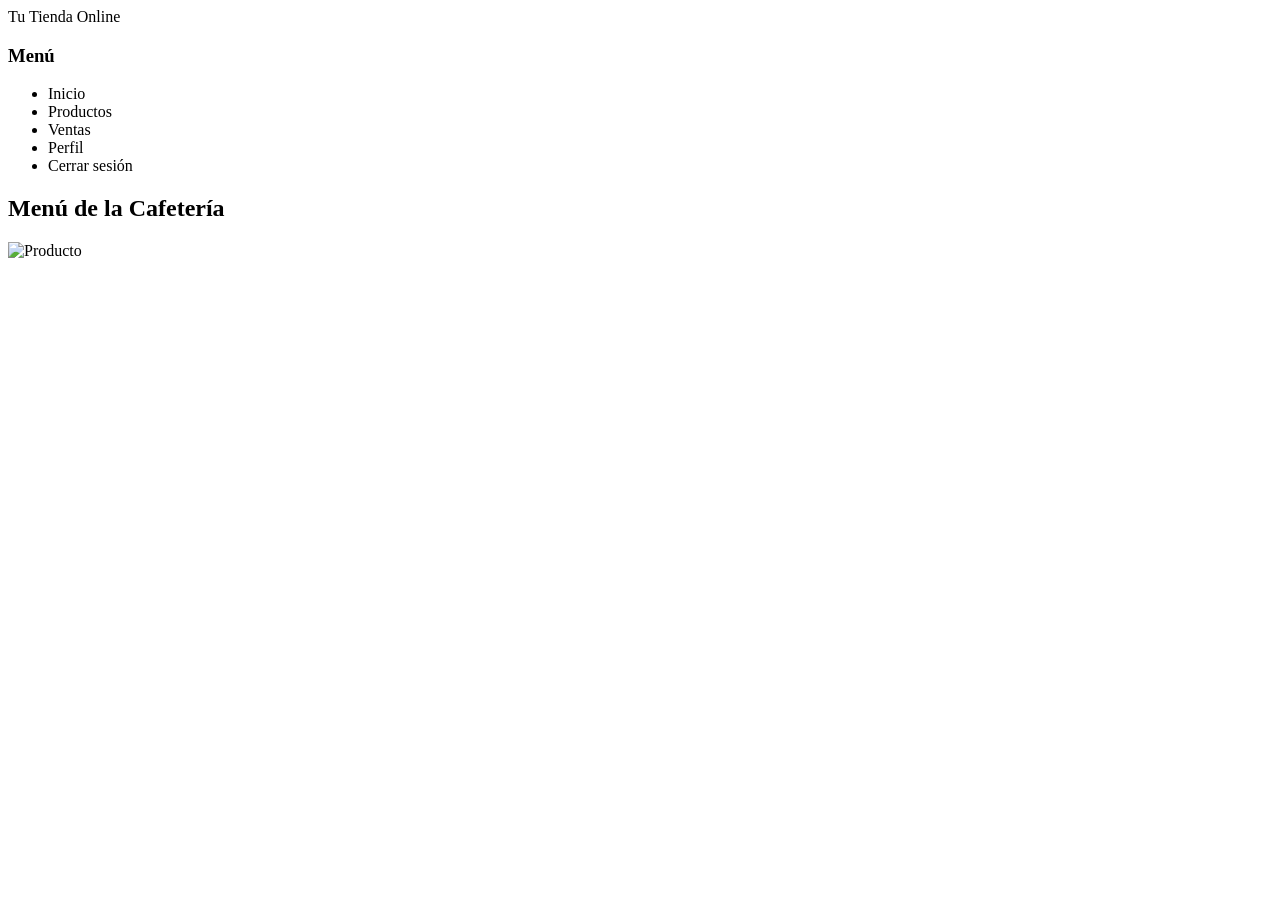
<file: src/main/resources/templates/index.html>
<!DOCTYPE html>
<html xmlns="http://www.w3.org/1999/xhtml"
      xmlns:th="http://www.thymeleaf.org"
      xmlns:sec="http://www.thymeleaf.org/thymeleaf-extras-springsecurity6">
    <!DOCTYPE html>
    <html xmlns:th="http://www.thymeleaf.org">

        <head>
            <title>Cafetería - Inicio</title>
            <link rel="stylesheet" th:href="@{/css/estilos.css}">
        </head>

        <body>

            <header>
                <div class="logo">Tu Tienda Online</div>
            </header>

            <!-- MENÚ LATERAL -->

            <aside>

                <h3>Menú</h3>

                <ul>

                    <li>
                        <a th:href="@{/}">Inicio</a>
                    </li>

                    <li>
                        <a th:href="@{/producto/listado}">Productos</a>
                    </li>

                    <li>
                        <a th:href="@{/ventas/listado}">Ventas</a>
                    </li>

                    <li>
                        <a th:href="@{/perfil}">Perfil</a>
                    </li>

                    <li>
                        <a th:href="@{/logout}">Cerrar sesión</a>
                    </li>

                </ul>

            </aside>

            <!-- CONTENIDO PRINCIPAL -->

            <section>

                <h2>Menú de la Cafetería</h2>

                <div class="productos-container">

                    <div class="producto-card" th:each="p : ${productos}">

                        <img th:src="${p.imagen}" alt="Producto">

                            <h3 th:text="${p.descripcion}"></h3>

                            <p th:text="'₡ ' + ${p.precio}"></p>

                    </div>

                </div>

            </section>

        </body>

    </html>
</file>
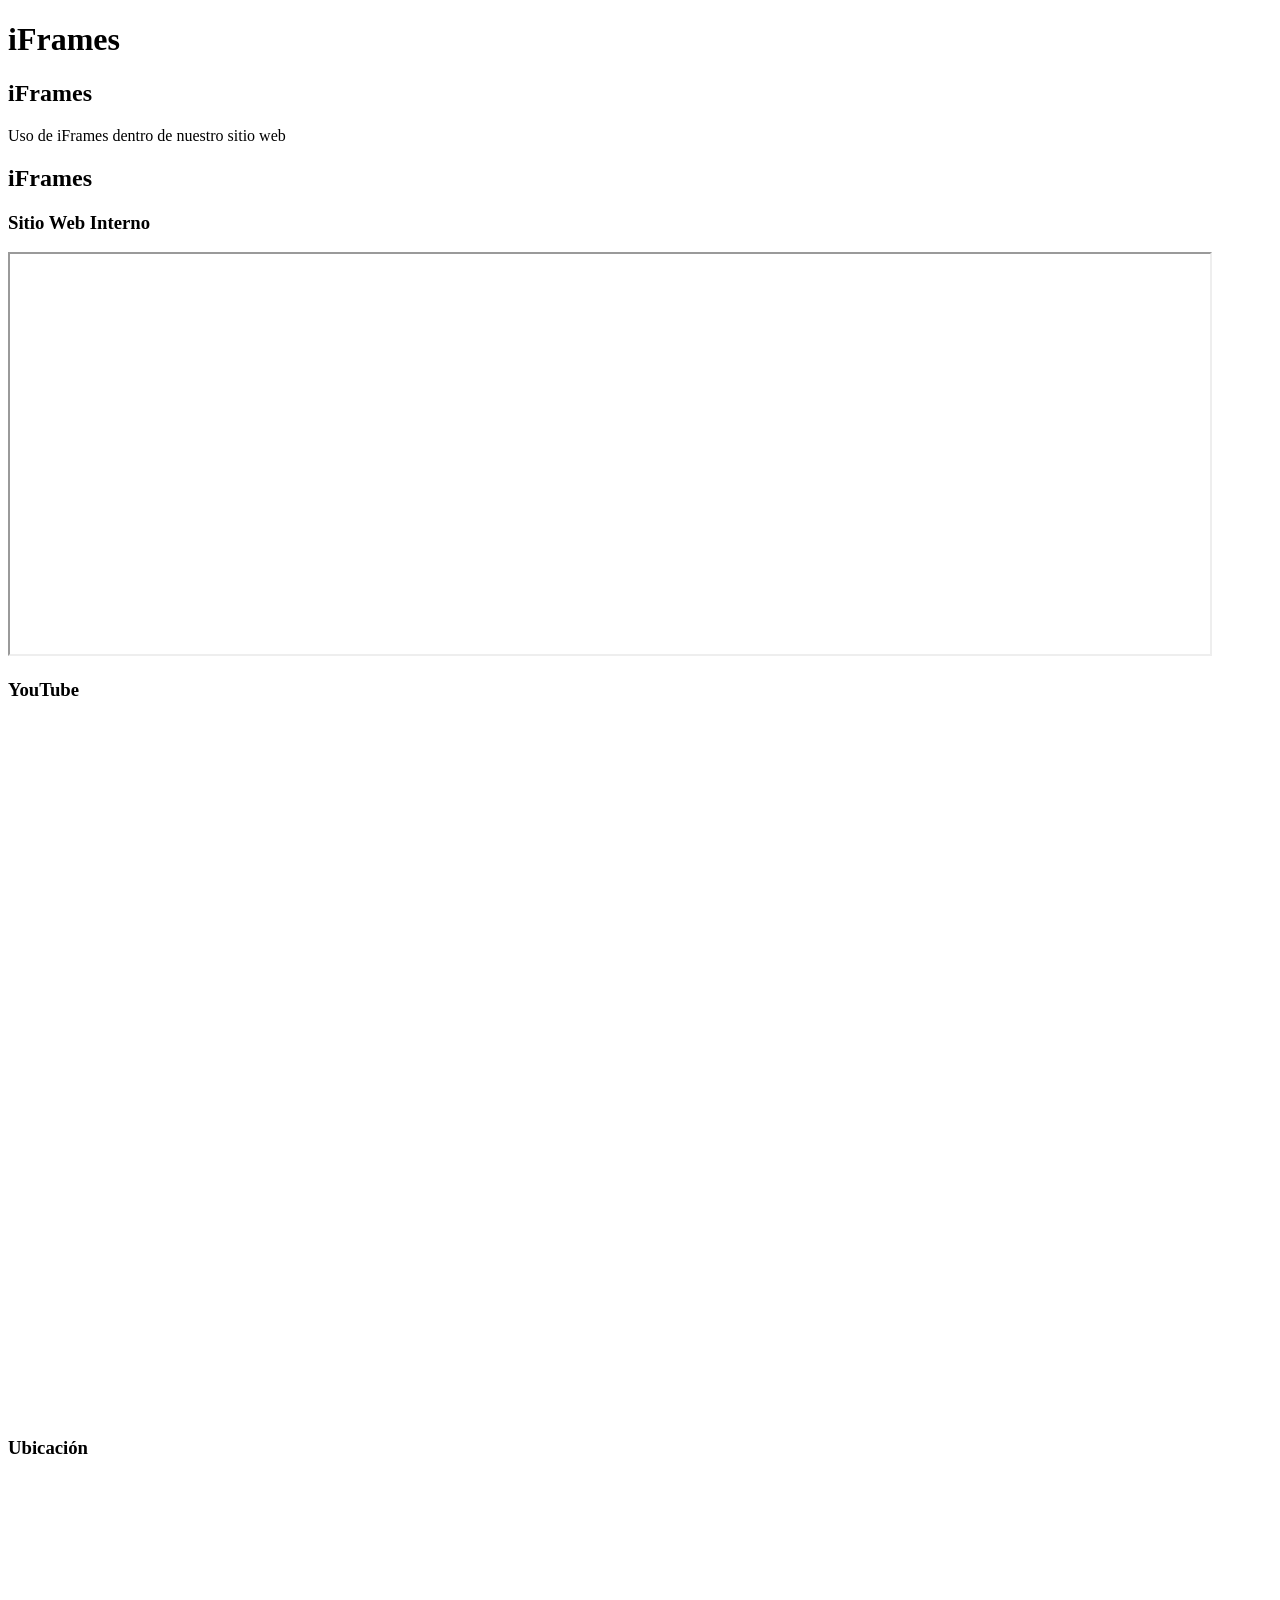
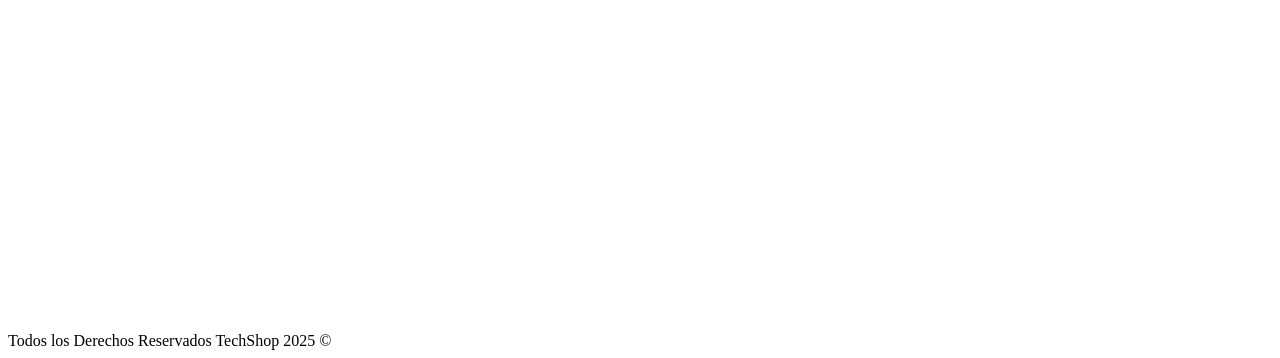
<file: src/main/resources/templates/iframes.html>
<!DOCTYPE html>
<html>
    <head>
        <title>TechShop</title>
        <meta charset="UTF-8"/>
        <link th:href="@{/css/estilos.css}" rel="stylesheet"/>

    </head>
    <body>

        <header>
            <h1>iFrames</h1>
        </header>

        <aside>
            <h1>iFrames</h1>
            <p>Uso de iFrames dentro de nuestro sitio web</p>
        </aside>

        <section>
            <h2>iFrames</h2>

            <article>
                <h3>Sitio Web Interno</h3>
                <iframe src="http://ufidelitas.ac.cr"
                        width="1200"
                        height="400">
                </iframe>
            </article>

            <article>
                <h3>YouTube</h3>
                <iframe width="1236"
                        height="695"
                        src="https://www.youtube.com/embed/ysCNslT1IYA"
                        title="POCOYO en ESPAÑOL - Juega y Bucea en la Piscina"
                        frameborder="0"
                        allowfullscreen>
                </iframe>
            </article>

            <article>
                <h3>Ubicación</h3>
                <iframe src="https://www.google.com/maps/embed?pb=!1m18!1m12!1m3!1d3930.094019640747!2d-84.00616059999999!3d9.959332699999998!2m3!1f0!2f0!3f0!3m2!1i1024!2i768!4f13.1!3m3!1m2!1s0x8fa0e4a27cfc02f7%3A0x8c1c69f7b7eabcf1!2sUniversidad%20Fidelitas!5e0!3m2!1ses!2scr!4v1700000000000"
                        width="1200"
                        height="450"
                        style="border:0;"
                        allowfullscreen="">
                </iframe>
            </article>
        </section>

        <footer>
            Todos los Derechos Reservados TechShop 2025 &COPY;
        </footer>

    </body>
</html>
</file>
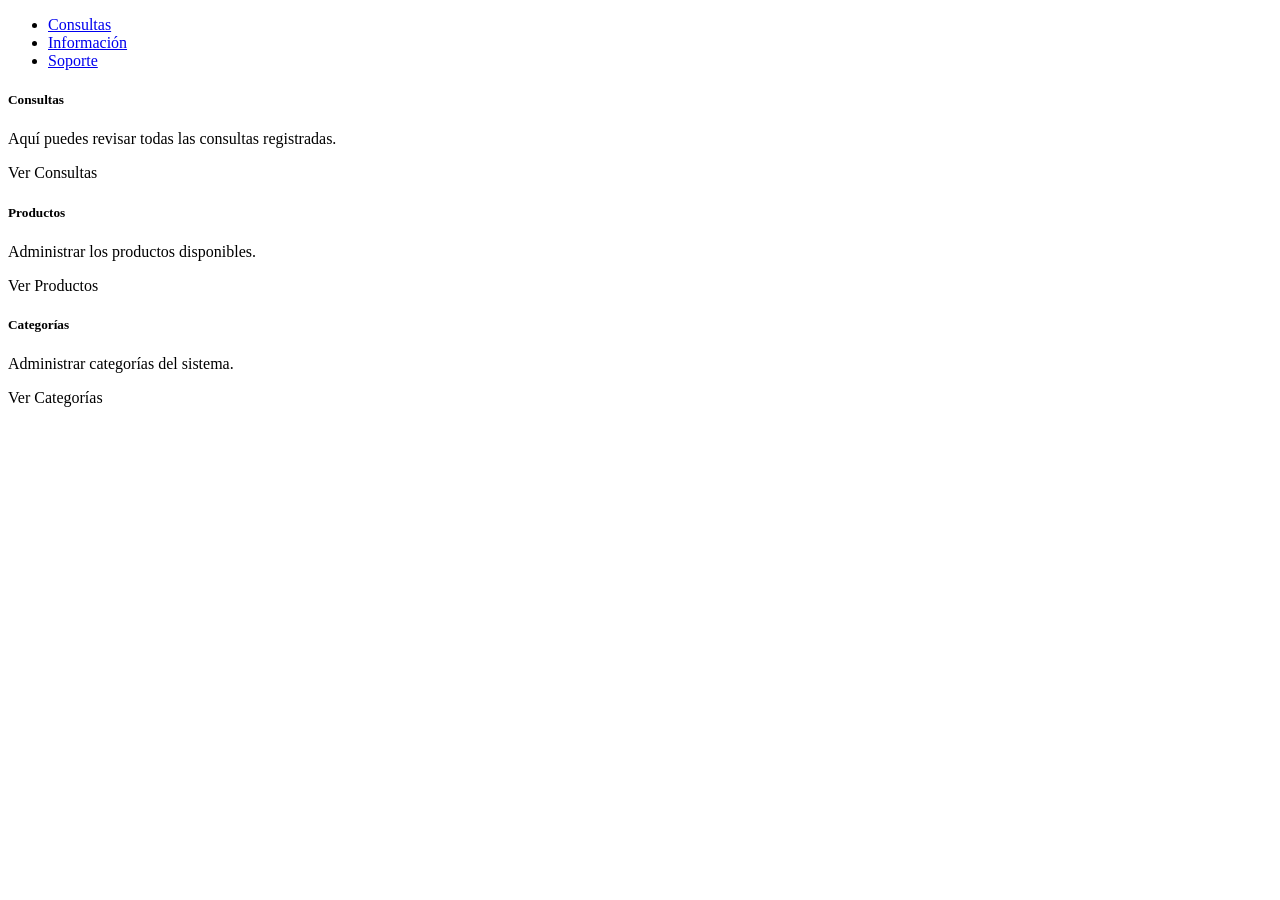
<file: src/main/resources/templates/consultas/fragmentos.html>
<!DOCTYPE html>
<html xmlns="http://www.w3.org/1999/xhtml" 
      xmlns:th="http://www.thymeleaf.org" 
      xmlns:sec="http://www.thymeleaf.org/thymeleaf-extras-springsecurity6"> 
    <head th:fragment="head"> 
        <title>Cafeteria</title> 
        <meta charset="UTF-8"/> 
        <link th:href="@{/webjars/bootstrap/css/bootstrap.min.css}" rel="stylesheet"/> 
        <link th:href="@{/webjars/font-awesome/css/all.css}" rel="stylesheet"/> 
        <script th:src="@{/js/rutinas.js}"></script> 
        <script th:src="@{/webjars/jquery/jquery.min.js}"></script> 
        <script th:src="@{/webjars/popper.js/umd/popper.min.js}"></script> 
        <script th:src="@{/webjars/bootstrap/js/bootstrap.min.js}"></script> 
    </head>
    <body>

        <!-- ================== TABS ================== -->
        <section th:fragment="tabs">

            <div class="container mt-4">

                <ul class="nav nav-tabs">

                    <li class="nav-item">
                        <a class="nav-link active" href="#">Consultas</a>
                    </li>

                    <li class="nav-item">
                        <a class="nav-link" href="#">Información</a>
                    </li>

                    <li class="nav-item">
                        <a class="nav-link" href="#">Soporte</a>
                    </li>

                </ul>

            </div>

        </section>



        <!-- ================== TARJETAS ================== -->
        <section th:fragment="tarjetas">

            <div class="container mt-4">

                <div class="row">

                    <div class="col-md-4">

                        <div class="card shadow">

                            <div class="card-body text-center">

                                <i class="fa-solid fa-comments fa-3x text-primary"></i>

                                <h5 class="card-title mt-3">Consultas</h5>

                                <p class="card-text">
                                    Aquí puedes revisar todas las consultas registradas.
                                </p>

                                <a th:href="@{/consultas/listado}" class="btn btn-primary">
                                    Ver Consultas
                                </a>

                            </div>

                        </div>

                    </div>



                    <div class="col-md-4">

                        <div class="card shadow">

                            <div class="card-body text-center">

                                <i class="fa-solid fa-box fa-3x text-success"></i>

                                <h5 class="card-title mt-3">Productos</h5>

                                <p class="card-text">
                                    Administrar los productos disponibles.
                                </p>

                                <a th:href="@{/producto/listado}" class="btn btn-success">
                                    Ver Productos
                                </a>

                            </div>

                        </div>

                    </div>



                    <div class="col-md-4">

                        <div class="card shadow">

                            <div class="card-body text-center">

                                <i class="fa-solid fa-tags fa-3x text-warning"></i>

                                <h5 class="card-title mt-3">Categorías</h5>

                                <p class="card-text">
                                    Administrar categorías del sistema.
                                </p>

                                <a th:href="@{/categoria/listado}" class="btn btn-warning">
                                    Ver Categorías
                                </a>

                            </div>

                        </div>

                    </div>

                </div>

            </div>

        </section>

    </body>
</html>
</file>
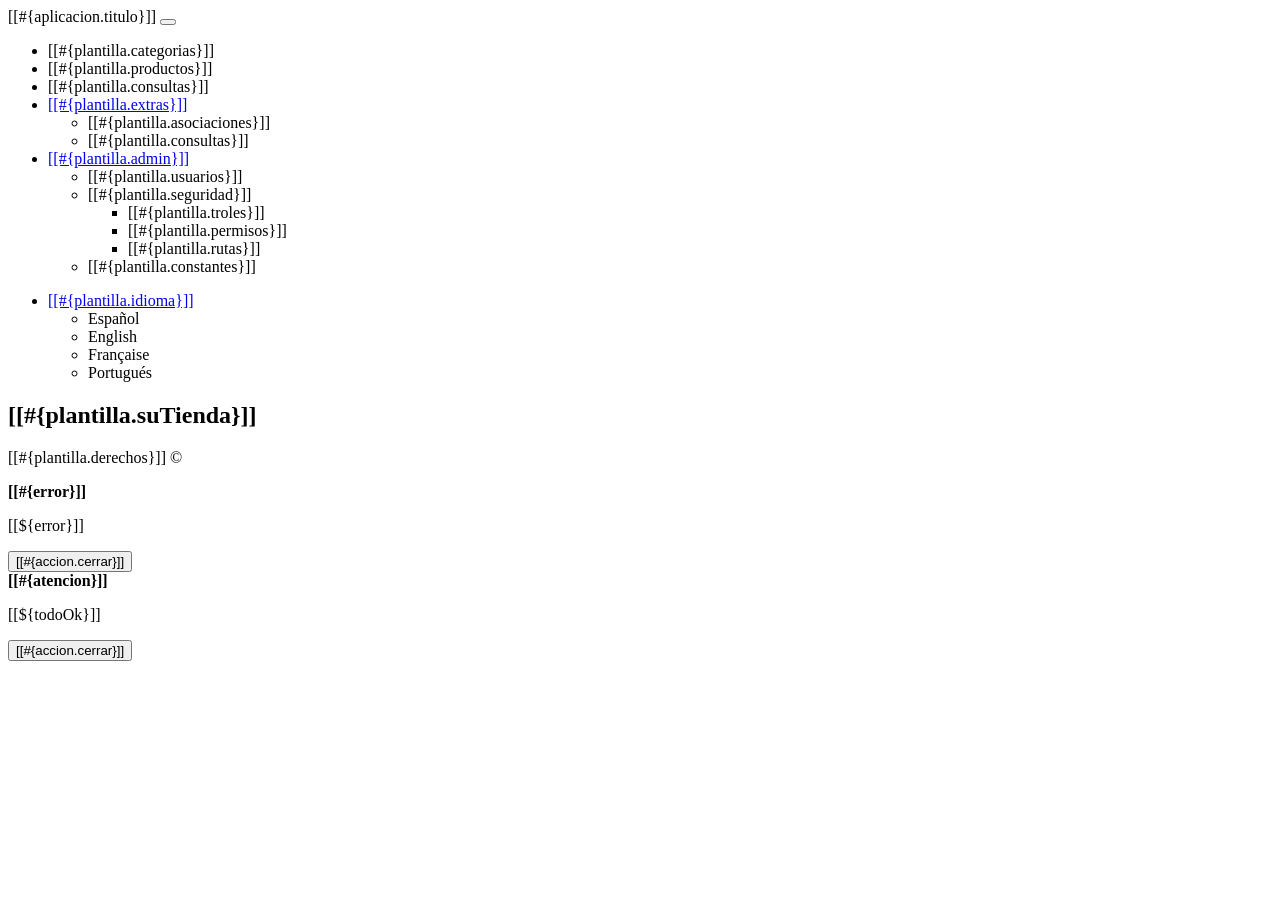
<file: src/main/resources/templates/general/fragmentos.html>
<!DOCTYPE html>
<html xmlns="http://www.w3.org/1999/xhtml"
      xmlns:th="http://www.thymeleaf.org"
      xmlns:sec="http://www.thymeleaf.org/thymeleaf-extras-springsecurity6">
    <head th:fragment="head">
        <title>TechShop</title>
        <meta charset="UTF-8"/>
        <link th:href="@{/webjars/bootstrap/css/bootstrap.min.css}" rel="stylesheet"/>
        <link th:href="@{/webjars/font-awesome/css/all.css}" rel="stylesheet"/>
        <script th:src="@{/js/rutinas.js}"></script>
        <script th:src="@{/webjars/jquery/jquery.min.js}"></script>
        <script th:src="@{/webjars/popper.js/umd/popper.min.js}"></script>
        <script th:src="@{/webjars/bootstrap/js/bootstrap.min.js}"></script>
    </head>


<body>
    <header th:fragment="header" class="header">
        <nav class="navbar navbar-expand-sm p-0">
            <div class="container">
                <a th:href="@{/}" class="navbar-brand">[[#{aplicacion.titulo}]]</a>
                <button class="navbar-toggler" data-bs-toggle="collapse" data-bs-target="#navbarCollapse">
                    <span class="navbar-toggler-icon"></span>
                </button>
                <div class="collapse navbar-collapse justify-content-between" id="navbarCollapse">
                    <ul class="navbar-nav">
                        <li class="nav-item px-2"><a class="nav-link" th:href="@{/categoria/listado}">[[#{plantilla.categorias}]]</a></li>
                        <li class="nav-item px-2"><a class="nav-link" th:href="@{/producto/listado}">[[#{plantilla.productos}]]</a></li>
                        <li class="nav-item px-2"><a class="nav-link" th:href="@{/consultas/listado}">[[#{plantilla.consultas}]]</a></li>
                        <li class="nav-item dropdown">
                            <a class="nav-link dropdown-toggle" data-bs-toggle="dropdown" href="#" role="button"
                                aria-expanded="false">[[#{plantilla.extras}]]</a>
                            <ul class="dropdown-menu">
                                <li><a class="dropdown-item" th:href="@{/pruebas/listado}">[[#{plantilla.asociaciones}]]</a></li>
                                <li><a class="dropdown-item" th:href="@{/pruebas/listado2}">[[#{plantilla.consultas}]]</a></li>
                            </ul>
                        </li>
                        <li class="nav-item dropdown">
                            <a class="nav-link dropdown-toggle" data-bs-toggle="dropdown" href="#" role="button" aria-expanded="false">
                                [[#{plantilla.admin}]]
                            </a>
                            <ul class="dropdown-menu">
                                <li><a class="dropdown-item" th:href="@{/usuario/listado}">[[#{plantilla.usuarios}]]</a></li>
                                <li class="submenu submenu-md dropend">
                                    <a class="dropdown-item dropdown-toggle" role="button" data-bs-toggle="dropdown" aria-expanded="false"
                                       onclick="event.stopPropagation();">
                                        [[#{plantilla.seguridad}]]
                                    </a>
                                    <ul class="dropdown-menu">
                                        <li><a class="dropdown-item" th:href="@{/role/listado}">[[#{plantilla.troles}]]</a></li>
                                        <li><a class="dropdown-item" th:href="@{/usuario_role/asignar}">[[#{plantilla.permisos}]]</a></li>
                                        <li><a class="dropdown-item" th:href="@{/ruta/listado}">[[#{plantilla.rutas}]]</a></li>
                                    </ul>
                                </li>
                                <li><a class="dropdown-item" th:href="@{/constante/listado}">[[#{plantilla.constantes}]]</a></li>
                            </ul>
                        </li>
                    </ul>
                    <ul class="navbar-nav">
                        <li class="nav-item dropdown">
                            <a class="nav-link dropdown-toggle" data-bs-toggle="dropdown" href="#" role="button" aria-expanded="false">
                                [[#{plantilla.idioma}]]
                            </a>
                            <ul class="dropdown-menu">
                                <li><a class="dropdown-item" th:href="@{/(lang=es)}">Español</a></li>
                                <li><a class="dropdown-item" th:href="@{/(lang=en)}">English</a></li>
                                <li><a class="dropdown-item" th:href="@{/(lang=fr)}">Française</a></li>
                                <li><a class="dropdown-item" th:href="@{/(lang=pt)}">Portugués</a></li>
                            </ul>
                        </li>
                    </ul>
                    <div id="resultBlock">
                    </div>
                </div>
            </div>
        </nav>
        <section id="main-header" class="py-2 bg-success text-white">
            <div class="container">
                <div class="row">
                    <div class="col-md-6">
                        <h1><i class="fas fa-cog"></i> [[#{plantilla.suTienda}]]</h1>
                    </div>
                </div>
            </div>
        </section>
    </header>

    <footer th:fragment="footer" class="p-2 mt-5 bg-info text-white">
        <p class="lead text-center">[[#{plantilla.derechos}]] &COPY;</p>
    </footer>
    <section th:fragment="mostrarToast">
        <div aria-live="polite" aria-atomic="true" 
             class="position-fixed top-50 start-50 translate-middle" style="z-index: 1080;">                
            <div th:if="${error}" class="toast show"
                 role="alert"
                 aria-live="assertive"                     
                 aria-atomic="true"
                 data-bs-autohide="true">
                <div class="toast-header text-white bg-danger">
                    <i class="fa-solid fa-bomb"></i> <strong clas=me-auto> [[#{error}]]</strong>
                </div>
                <div class="toast-body">
                    <p>[[${error}]]</p>
                    <div class="mt-2 pt-2 border-top text-center">
                        <button type="button" class="btn btn-secondary btn-sm" 
                                data-bs-dismiss="toast">[[#{accion.cerrar}]]</button>
                    </div>
                </div>
            </div>
            <div th:if="${todoOk}" class="toast show"
                 role="status"
                 aria-live="polite"
                 aria-atomic="true"
                 data-bs-autohide="true">
                <div class="toast-header text-white bg-success">
                    <i class="fa-solid fa-square-check"></i> <strong clas=me-auto> [[#{atencion}]]</strong>
                </div>
                <div class="toast-body">
                    <p>[[${todoOk}]]</p>
                    <div class="mt-2 pt-2 border-top text-center">
                        <button type="button" class="btn btn-secondary btn-sm" 
                                data-bs-dismiss="toast">[[#{accion.cerrar}]]</button>
                    </div>
                </div>
            </div>
        </div>
    </section>
</body>
</html>
</file>
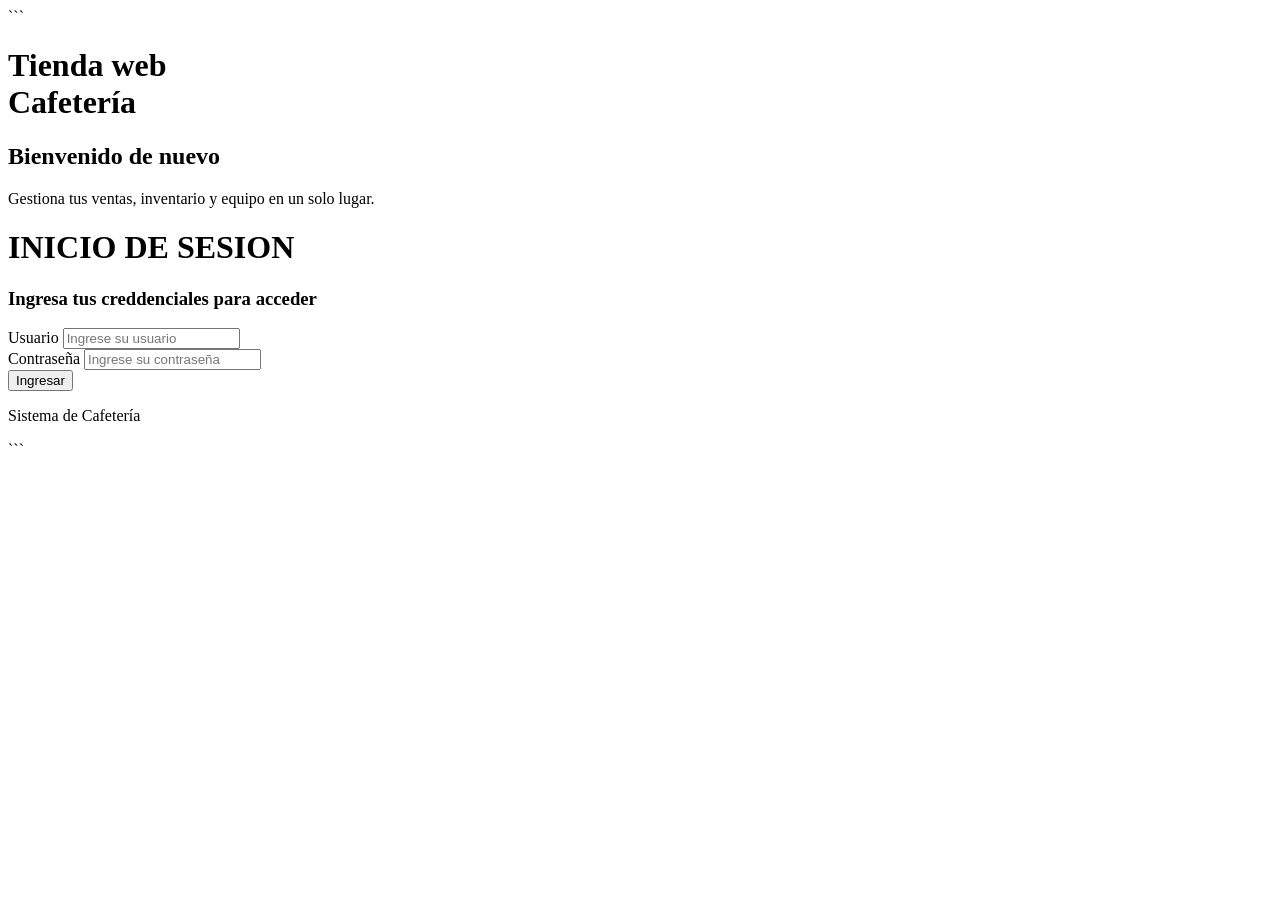
<file: src/main/resources/templates/login/login.html>
<html xmlns="http://www.w3.org/1999/xhtml"
      xmlns:th="http://www.thymeleaf.org"
      xmlns:sec="http://www.thymeleaf.org/thymeleaf-extras-springsecurity6">
    <head>
        <title>Cafetería - Inicio de Sesión</title>
        <link rel="stylesheet" th:href="@{/css/estilos.css}">
    </head>

    <body class="login-body">

        <html xmlns="http://www.w3.org/1999/xhtml"
              xmlns:th="http://www.thymeleaf.org"
              xmlns:sec="http://www.thymeleaf.org/thymeleaf-extras-springsecurity6">

            <head>
                <title>Cafetería - Inicio de Sesión</title>
                <link rel="stylesheet" th:href="@{/css/estilos.css}">
            </head>

            <body class="login-body">

                <div class="login-container">

                    ```
                    <!-- PANEL IZQUIERDO -->
                    <div class="login-left">

                        <h1 class="titulo">Tienda web<br>Cafetería</h1>

                        <h2>Bienvenido de nuevo</h2>

                        <p class="descripcion">
                            Gestiona tus ventas, inventario y equipo
                            en un solo lugar.
                        </p>

                    </div>


                    <!-- PANEL DERECHO -->
                    <div class="login-right">

                        <div class="login-card">

                            <h1 class="titulo">INICIO DE SESION</h1>
                            <h3>Ingresa tus creddenciales para acceder</h3>

                            <form th:action="@{/login}" method="post">

                                <div class="campo">
                                    <label>Usuario</label>
                                    <input type="text"
                                           name="username"
                                           placeholder="Ingrese su usuario"
                                           required>
                                </div>

                                <div class="campo">
                                    <label>Contraseña</label>
                                    <input type="password"
                                           name="password"
                                           placeholder="Ingrese su contraseña"
                                           required>
                                </div>

                                <button type="submit" class="btn-login">
                                    Ingresar
                                </button>

                            </form>

                            <p class="info">Sistema de Cafetería</p>

                        </div>

                    </div>
                    ```

                </div>

            </body>
        </html>


    </body>
</html>
</file>
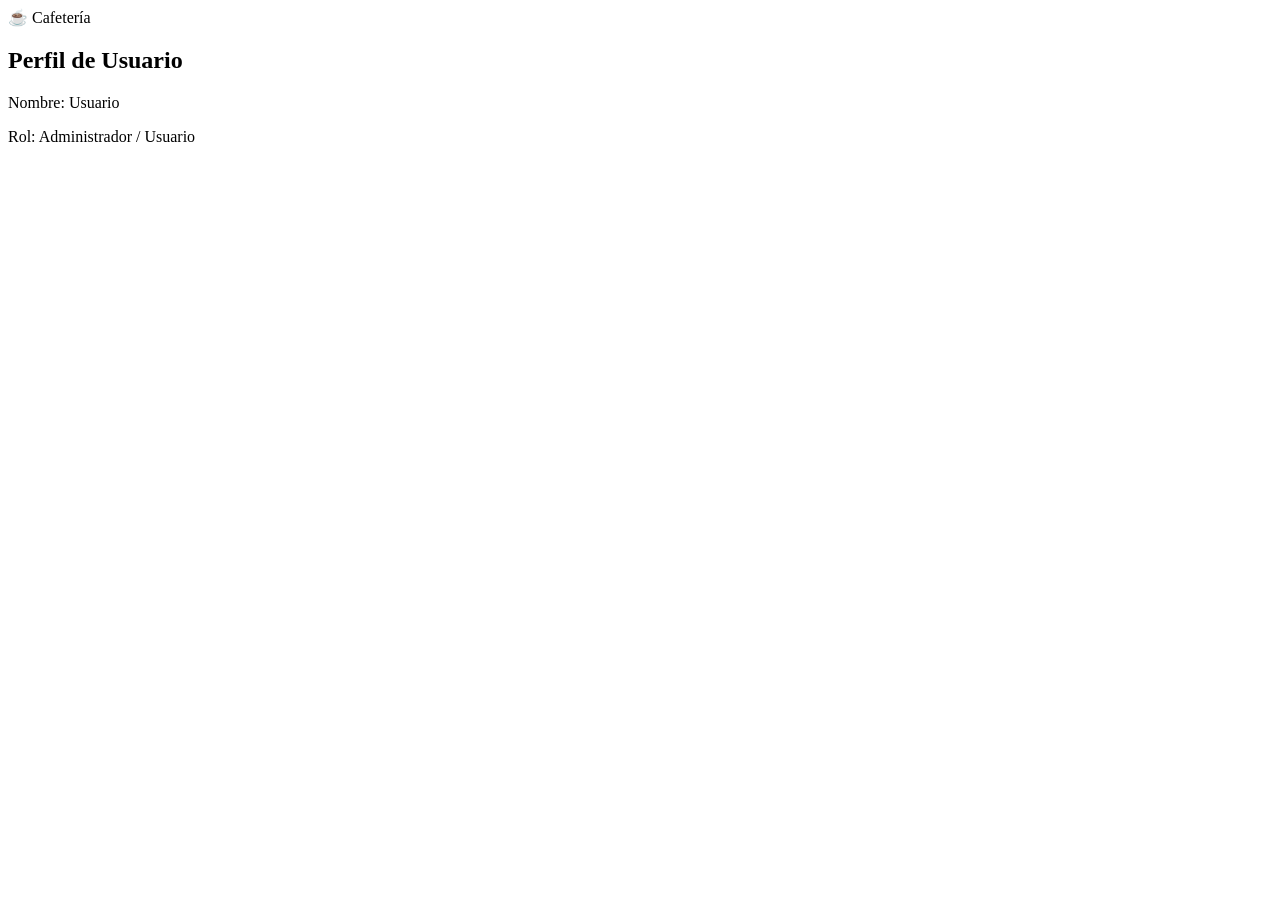
<file: src/main/resources/templates/perfil/perfil.html>
<!DOCTYPE html>
<html xmlns="http://www.w3.org/1999/xhtml"
      xmlns:th="http://www.thymeleaf.org"
      xmlns:sec="http://www.thymeleaf.org/thymeleaf-extras-springsecurity6">
    <!DOCTYPE html>
    <html xmlns:th="http://www.thymeleaf.org">

        <head>
            <link rel="stylesheet" th:href="@{/css/estilos.css}">
        </head>

        <body>

            <header>

                <nav>

                    <div class="logo">☕ Cafetería</div>

                </nav>

            </header>

            <section>

                <h2>Perfil de Usuario</h2>

                <p>Nombre: Usuario</p>

                <p>Rol: Administrador / Usuario</p>

            </section>

        </body>

    </html>
</file>
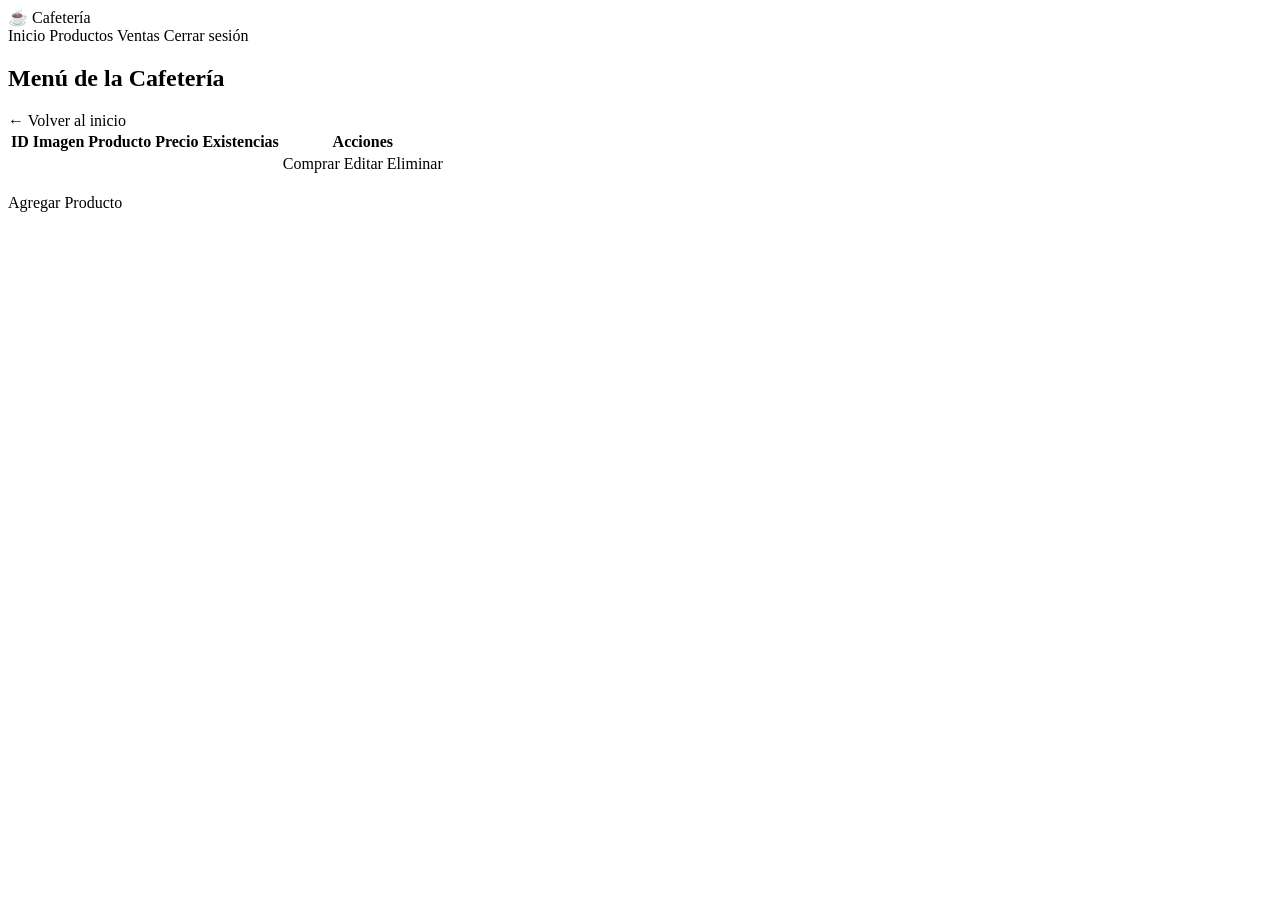
<file: src/main/resources/templates/producto/listado.html>
<!DOCTYPE html>
<html xmlns="http://www.w3.org/1999/xhtml"
      xmlns:th="http://www.thymeleaf.org"
      xmlns:sec="http://www.thymeleaf.org/extras/spring-security">

    <head>

        <link rel="stylesheet" th:href="@{/css/estilos.css}">
            <title>Productos</title>

    </head>

    <body>

        <header>

            <nav>

                <div class="logo">☕ Cafetería</div>

                <div>

                    <a th:href="@{/}">Inicio</a>
                    <a th:href="@{/producto/listado}">Productos</a>

                    <a sec:authorize="hasRole('ADMIN')" th:href="@{/ventas}">
                        Ventas
                    </a>

                    <a th:href="@{/logout}">
                        Cerrar sesión
                    </a>

                </div>

            </nav>

        </header>

        <section>

            <h2>Menú de la Cafetería</h2>

            <!-- BOTON VOLVER -->
            <a th:href="@{/}" class="btn-volver">← Volver al inicio</a>

            <table class="tabla-productos">

                <tr>

                    <th>ID</th>
                    <th>Imagen</th>
                    <th>Producto</th>
                    <th>Precio</th>
                    <th>Existencias</th>
                    <th>Acciones</th>

                </tr>

                <tr th:each="p : ${productos}">

                    <td th:text="${p.idProducto}"></td>

                    <td>
                        <img th:src="${p.imagen}">
                    </td>

                    <td th:text="${p.descripcion}"></td>

                    <td th:text="${p.precio}"></td>

                    <td th:text="${p.existencias}"></td>

                    <td>

                        <!-- CLIENTE COMPRA -->

                        <a sec:authorize="hasRole('USER')"
                           th:href="@{/ventas/comprar/}+${p.idProducto}">
                            Comprar
                        </a>

                        <!-- ADMIN EDITA -->

                        <a sec:authorize="hasRole('ADMIN')"
                           th:href="@{/producto/modificar/}+${p.idProducto}">
                            Editar
                        </a>

                        <a sec:authorize="hasRole('ADMIN')"
                           th:href="@{/producto/eliminar/}+${p.idProducto}">
                            Eliminar
                        </a>

                    </td>

                </tr>

            </table>

            <!-- BOTON NUEVO SOLO ADMIN -->

            <div sec:authorize="hasRole('ADMIN')">

                <br>

                    <a th:href="@{/producto/nuevo}" class="btn-volver">
                        Agregar Producto
                    </a>

            </div>

        </section>

    </body>

</html>
</file>
